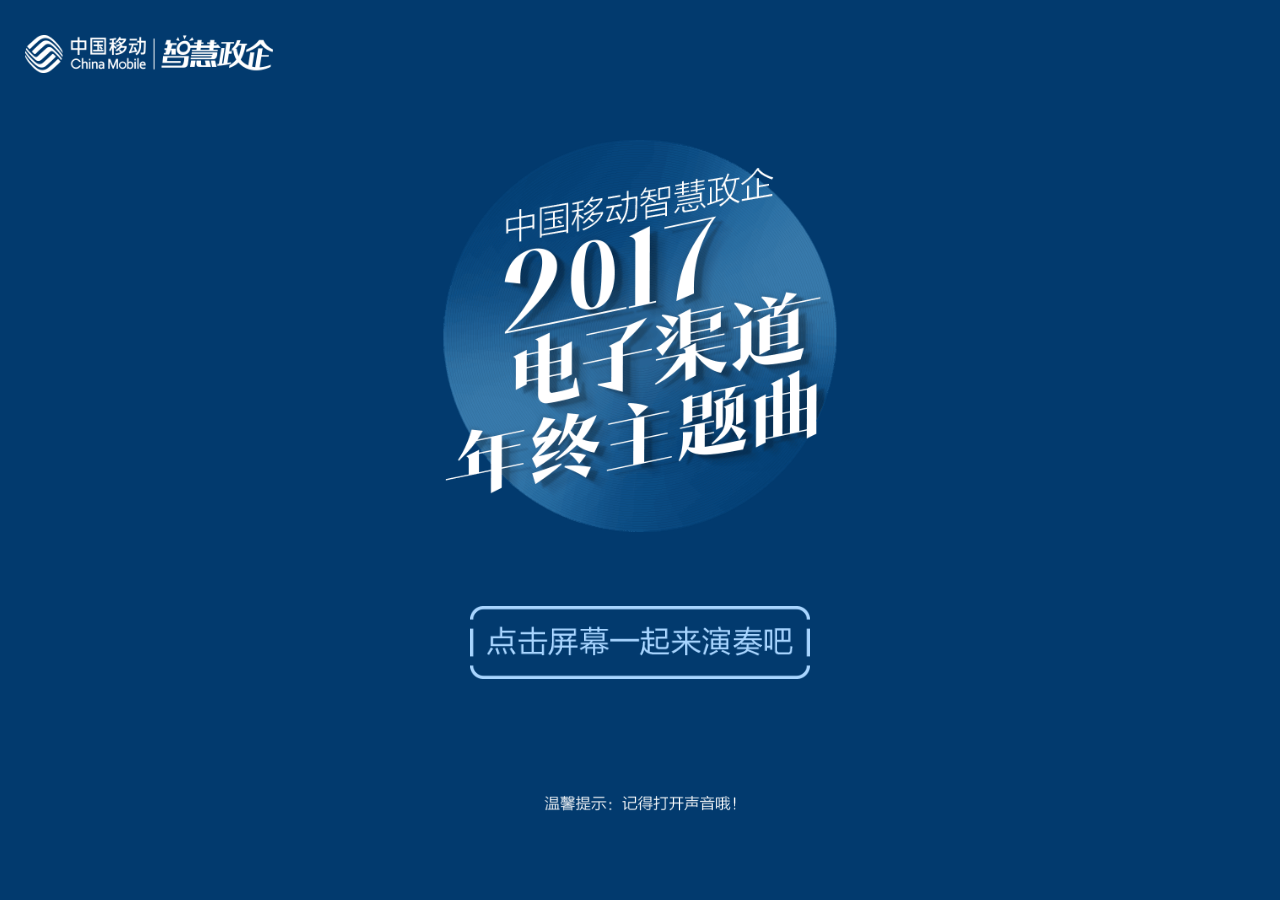
<file: index.html>
<!DOCTYPE html>
<html lang="en">
<head>
	<meta charset="UTF-8">
	<meta name="viewport" content="width=device-width, initial-scale=1.0, maximum-scale=1.0, user-scalable=0"/>
	<title>active</title>
	<script type="text/javascript" src="js/adaptive.js"></script>
	<link rel="stylesheet" type="text/css" href="css/index.css">
	<link rel="stylesheet" type="text/css" href="css/animate.css">
</head>
<body>
	<div class="main">
		<div class="container">
			<div class="item"></div>
			<div class="item"></div>
			<div class="item"></div>
			<div class="item"></div>
			<div class="item"></div>
			<div class="item"></div>
			<div class="item"></div>
			<div class="item"></div>
			<div class="item"></div>
			<div class="item"></div>
			<div class="item"></div>
			<div class="item"></div>
			<div class="item"></div>
			<div class="item"></div>
			<div class="item"></div>
			<div class="item"></div>
			<div class="item"></div>
			<div class="item"></div>
			<div class="item"></div>
			<div class="item"></div>
			<div class="item"></div>
			<div class="item"></div>
			<div class="item"></div>
			<div class="item"></div>
			<div class="item"></div>
			<div class="item"></div>
			<div class="item"></div>
			<div class="item"></div>
			<div class="item"></div>
			<div class="item"></div>
			<div class="item"></div>
			<div class="item"></div>
			<div class="actives"></div>
		</div>
		<div class="wrap start">
			<div class="content">
				<img src="img/6.png" alt="" class="top-bg first-bg">
				<img src="img/5.png" alt="" class="bottom-bg first-bg">
				<img src="img/1.png" alt="" class="logo">
				<img src="img/4.png" class="title">
				<div class="btn-enter">
					<img src="img/2.png" alt="" class="btn">
				</div>
				<img src="img/3.png" alt="" class="tip">
			</div>
		</div>
		<div class="wrap share hide">
			<div class="content">
				<img src="img/6.png" alt="" class="top-bg first-bg">
				<img src="img/5.png" alt="" class="bottom-bg first-bg">
				<p class="first-child">连接无限可能，智慧无处不在</p>
				<p class="second-child">2018智慧政企更精彩</p>
				<p class="third-child">请继续关注</p>
				<img src="img/7.png" alt="" class="code">
				<div class="btn-enter btn-end">
					<img src="img/8.png" alt="" class="btn-share">
				</div>
				<p class="tips">点击屏幕继续演奏</p>
			</div>
			<div class="share-container">
				<img src="img/9.png" alt="" class="share-text">
			</div>
		</div>
	</div>
	<div class="loading">
		<div class="loader">
			<svg class="circular" viewBox="25 25 50 50">
		      <circle class="path" cx="50" cy="50" r="20" fill="none" stroke-width="2" stroke-miterlimit="10"></circle>
		    </svg>
		    <div>乐器正在准备中。。。</div>
		</div>
	</div>
	<!-- <audio src="audio/9.mp3" preload="auto" id="bg" style="display: none" loop="loop"></audio> -->
	<script type="text/javascript" src="js/zepto.js"></script>
	<script src="//res.wx.qq.com/open/js/jweixin-1.0.0.js"></script> 
	<script type="text/javascript" src="js/createjs.min.js"></script>
	<script type="text/javascript" src="js/snsEvent.js"></script>
	<script type="text/javascript" src="js/index.js"></script>
	<script type="text/javascript" src="http://www.yindudigital.cn/cache/wx_config.php" id="c1"></script>
	<script type="text/javascript">
		var eventDomain = document.location.href.substr(0, document.location.href.lastIndexOf('/') + 1);
		wxdatas = {
			appid:'',
			img_url:eventDomain+'img/share.jpg',
			img_width:'120',
			img_height:'120',
			link:eventDomain,
			desc:'跟着节拍，一起围观中国移动智慧政企电子渠道部门年终总结～',
			title:'政企电子渠道2017年终主题曲',
			url:''
		}
	</script>
</body>
</html>
</file>
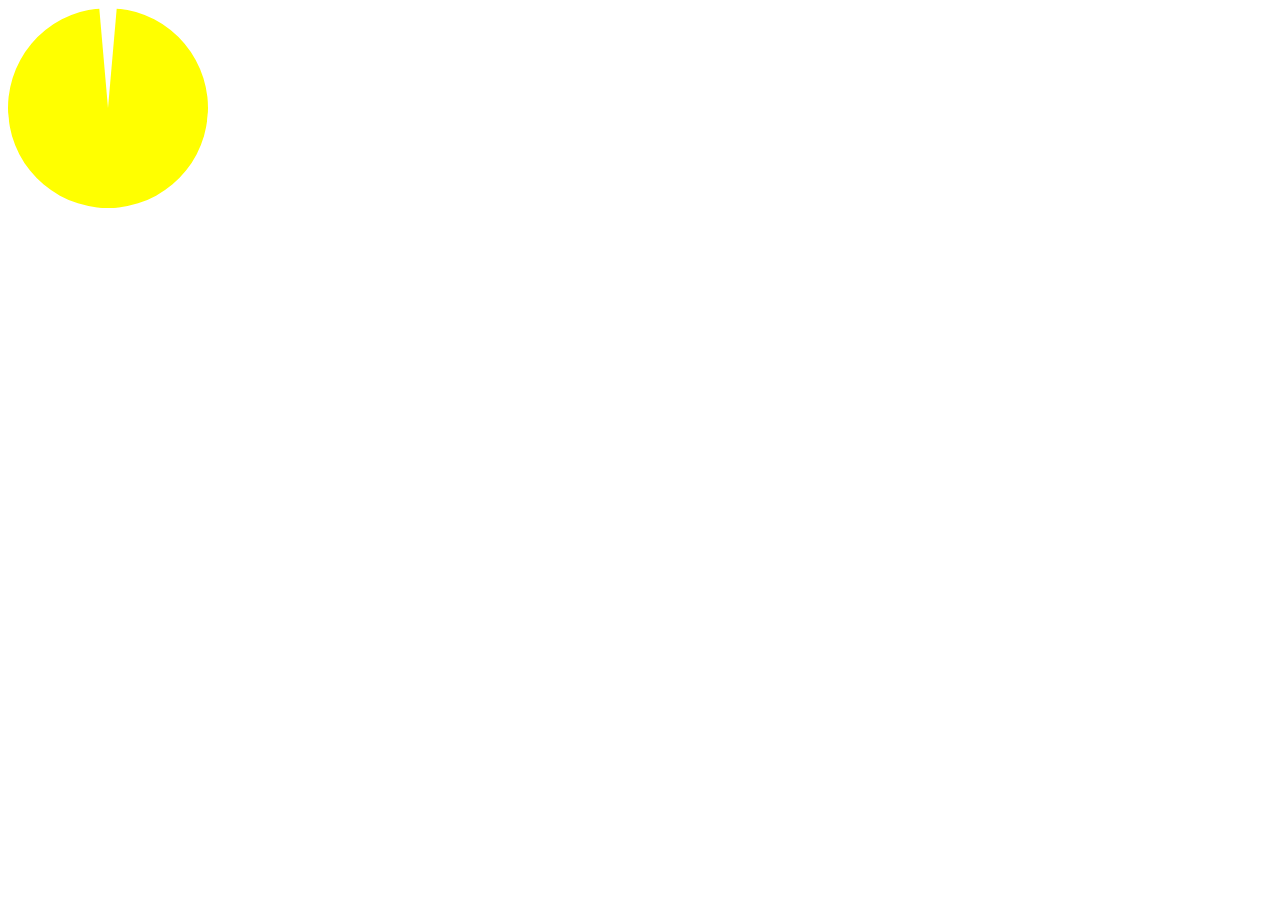
<file: test.html>
<!DOCTYPE html>
<html lang="en">
<head>
    <meta charset="UTF-8">
    <meta name="viewport" content="width=device-width, initial-scale=1.0">
    <meta http-equiv="X-UA-Compatible" content="ie=edge">
    <title>Document</title>
    <style>
        div{padding: 0;border:0}
.outer{
    position: absolute;
    width: 200px;
    height: 200px;
    transform: rotate(185deg);
    clip: rect(0,100px,200px,0px);/* 这个clip属性用来绘制半圆，在clip的rect范围内的内容显示出来，使用clip属性，元素必须是absolute的 */
    border-radius: 100px;
    background-color: yellow;
    -webkit-animation: an1 .2s 1 linear forwards;
    }
    
    
    .pie{
        position: absolute;
    width: 200px;
    height: 200px;
    transform: rotate(-5deg);
    clip: rect(0px,100px,200px,0px);
    border-radius: 100px;
    background-color: yellow;
    -webkit-animation: an2 .2s 1 linear forwards;
    animation-delay: .2s
    }
    @-webkit-keyframes an1{
        0%{transform: rotate(185deg);}
        99.99%{transform: rotate(355deg);background: yellow}
        to {transform: rotate(175deg);z-index: 10;background: red}
    }


    @-webkit-keyframes an2{
        0% {transform: rotate(-5deg);}
        99.99%{transform: rotate(175deg);background: yellow}
        100%{transform: rotate(175deg);background: red}
    }
    </style>
</head>
<body >
        <div class="outer"></div>
        <div class="pie"></div>
</body>
</html>
</file>
<file: css/index.css>
fieldset,img{border:0}
*,a:focus,input:focus{outline:0}
a,body{color:#333}
.cl,.fix:after{clear:both}
.block,.fix:after{display:block}
.hm,.hvm{left:50%}
*,.bbox,.layout,div,p{-webkit-box-sizing:border-box}
article,aside,blockquote,body,button,code,dd,dialog,div,dl,dt,fieldset,figure,footer,form,h1,h2,h3,h4,h5,h6,header,hgroup,input,legend,li,nav,ol,p,pre,section,td,textarea,th,ul{margin:0;padding:0}
input,select,textarea{font-size:100%}
table{border-collapse:collapse;border-spacing:0}
caption,th{text-align:left}
h1,h2,h3,h4,h5,h6{font-size:100%;font-weight:500}
li,ol,ul{list-style:none}
em,i{font-style:normal}
del{text-decoration:line-through}
address,caption,cite,code,dfn,em,th,var{font-style:normal;font-weight:500}
img{max-width:100%}
a{text-decoration:none}
a:active{opacity:.7}
*{-webkit-tap-highlight-color:transparent}
html{-webkit-text-size-adjust:none;overflow-y:scroll}
body{min-width:320px;line-height:1.5;font-family:Arial,Helvetica,STHeiTi,sans-serif}
.w{margin:0 auto;max-width:15rem}
.fix:after{content:'';visibility:hidden}
.fl{float:left}
.fr{float:right}
.main{
	position: absolute;
	top: 0;
	left: 0;
	right: 0;
	bottom: 0;
	overflow: hidden;
}
.main .container{
	overflow: hidden;
	width: 100%;
	height: 100%;
	position: relative;
	z-index: 1000;
}
.container.part1{
	background: url(images/part1.png) no-repeat center center #79cae5;
	background-size: 50%;
}
.container.part2{
	background: url(images/part2.png) no-repeat center center #4cbaad;
	background-size: 50%;
}
.container.part3{
	background: url(images/part3.png) no-repeat center center #f6b55f;
	background-size: 50%;
}
.container.part4{
	background: #fff;
	background-size: 50%;
}
.container.part5{
	background: url(images/part5.png) no-repeat center center #fff;
	background-size: 50%;
}
.container.part6{
	background: #fff;
	background-size: 50%;
}
.container.nobg{
	background-image: none;
}
.main .item{
	float: left;
	width: 25%;
	height: 12.5%;
	background: #000;
	opacity: 0;
	-webkit-transition: opacity .4s ;
	transition: opacity .4s ;
	position: relative;
	z-index: 50;
}
.actives{
	position: absolute;
	left:0;
	right:0;
	top:0;
	bottom:0;
	z-index: 40;
	overflow: hidden;
}
.actives.hide{
	opacity: 0;
	transform: translateY(-100%)
}
.main .item.active{
	opacity: .2;
}
.wrap{
	position: absolute;
	top: 0;
	left: 0;
	right: 0;
	bottom: 0;
	background-color: #023a6e;	
	z-index: 2000;
	opacity: 1;
	-webkit-transition: all .2s linear;
	transition: all .2s linear
}
.wrap.hide{
	opacity: 0;
	z-index: 500 !important;
	
}
.share.wrap{
	z-index: 3000;
}
.content{
	overflow: hidden;
	width: 100%;
	height: 100%;
	position: relative;
}
.logo{
	position: absolute;
	width: 4.578125rem;
	left: .46875rem;
	top:.65625rem;
	display: block;
}
.title{
	position: absolute;
	width: 7.28125rem;
	display: block;
	left:50%;
	-webkit-transform: translateX(-50%);
	        transform: translateX(-50%);
	top:2.59375rem;
	opacity: 0;
	z-index: 50
}
.title.active{
	opacity: 1;
    -webkit-animation: fourwordTitle 1.4s;
            animation: fourwordTitle 1.4s;
    -webkit-animation-fill-mode: forwards;
            animation-fill-mode: forwards;
}
.btn-enter{
	position: absolute;
	bottom: 3.4375rem;
	right: 0;
	left:0;
	height: 2rem;
	text-align: center;
	vertical-align: bottom
}

.btn-enter .btn{
	width: 6.296875rem;
}
.btn-enter .btn-share{
	width: 4.421875rem;
}
.btn-enter .btn.active{
	-webkit-animation: hvr-wobble-horizontal .4s;
	        animation: hvr-wobble-horizontal .4s;
    -webkit-animation-fill-mode: forwards;
            animation-fill-mode: forwards;
}
.tip{
	position: absolute;
	width: 3.53125rem;
	display: block;
	left:50%;
	-webkit-transform: translateX(-50%);
	        transform: translateX(-50%);
	bottom:1.65625rem;
}
.first-bg{
	position: absolute;
	width: 100%;
	left:0;
	-webkit-transition: all .3s ease-in;
	transition: all .3s ease-in
}
.top-bg{
	top:0;
	-webkit-transform: translateY(-100%);
	        transform: translateY(-100%)
}
.bottom-bg{
	-webkit-transform: translateY(100%);
	        transform: translateY(100%);
	bottom: 0;
}
.share .first-bg{
	-webkit-transform: translateY(0);
	        transform: translateY(0)
}
.first-bg.active{
	-webkit-transform: translateY(0);
	        transform: translateY(0)
}
.share p{
	line-height: .84375rem;
	font-size: .5rem;
	color:#fff;
	text-align: center;
	opacity: 0;
}
.share .code{
	top: 5.0625rem;
	width: 0;
	display: block;
	opacity: 0;
	position: absolute;
	left: 50%;
	-webkit-transform: translateX(-50%);
	        transform: translateX(-50%);
	-webkit-transition: all .3s ease-in;
	transition: all .3s ease-in;
}
.share .code.active{
	width: 4.1875rem;
	opacity: 1
}

.share .first-child{
	margin-top: 1.96875rem;
}
.share p.active{
	opacity: 1;
	-webkit-animation:flipInX .4s linear forwards;
	        animation:flipInX .4s linear forwards;
}
.btn-end{
	bottom:3.3125rem;
}
.share .tips{
	position: absolute;
	left: 0;
	right:0;
	text-align: center;
	color:#fff;
	display: block;
	bottom:2.625rem;
	font-size: 12px;
	opacity: 1;
}
.share-container{
	background: rgba(0, 0, 0, .4);
	position: absolute;
	right: 0;
	left:0;
	top:0;
	bottom:0;
	z-index: 10;
	-webkit-transition: all .3s ease-in;
	transition: all .3s ease-in;
	-webkit-transform: translate3d(0,-100%,0);
	        transform: translate3d(0,-100%,0);
}
.share-container.show{
	-webkit-transform: translate3d(0,0,0);
	        transform: translate3d(0,0,0);
}
.share-text{
	position: absolute;
	-webkit-transform: translateX(-50%);
	        transform: translateX(-50%);
	left:50%;
	width: 6.984375rem;
	display: block;
	top:1rem;
}
.trans{
	position: absolute;
	display: block;
}
.init1{
	-webkit-transform: translateX(-50%);
	        transform: translateX(-50%);
	left:50%;
	width: 0;
	opacity: 0;
	-webkit-transition: all .3s linear;
	transition: all .3s linear;
}
.enter1{
	opacity: 1
}
.leave1{
	opacity: 0;
}
.init2{
	-webkit-transition: all .5s linear;
	transition: all .5s linear;
	left:50%;
}
.enter2{
	-webkit-animation:bounceInUp .8s linear forwards;
	        animation:bounceInUp .8s linear forwards;
}

.leave2{
	opacity: 0;
}

.f1{
	position: absolute;
	width: 6.546875rem;
	top: 1.3125rem;
	left:.34375rem;
}
.f2{
	position: absolute;
	width: 2.4375rem;
	top: 1.390625rem;
	right:.390625rem;
}
.f3{
	position: absolute;
	width: 1.421875rem;
	top: 3.375rem;
	left:.34375rem;
}
.f4{
	position: absolute;
	width: 7.484375rem;
	top: 3.375rem;
	left:2.15625rem;
}
.f5{
	position: absolute;
	width: 5.34375rem;
	top: 4.71875rem;
	left:2.3125rem;
}
.f6{
	position: absolute;
	width: 1.546875rem;
	top: 4.71875rem;
	right:.390625rem;
}
.f7{
	position: absolute;
	width: 7.34375rem;
	top: 7.5625rem;
	left:.34375rem;
}
.f8{
	position: absolute;
	width: 7.3125rem;
	top: 9.15625rem;
	left:.34375rem;
}
.f9{
	position: absolute;
	width: 8.078125rem;
	top: 11.4375rem;
	left:.34375rem;
}
.f10{
	position: absolute;
	width: 8.03125rem;
	top: 12.75rem;
	left:.34375rem;
}
.f11{
	position: absolute;
	width: 3.28125rem;
	top: 13.8125rem;
	left:.34375rem;
}
.f-hide{
	opacity: 0;
	-webkit-transform: translateY(-100vh);
	        transform: translateY(-100vh);
	-webkit-transition: all .2s;
	transition: all .2s
}
.f-hide.active{
	opacity: 1;
	-webkit-transform: translateY(0);
	        transform: translateY(0);
}
.loading{
	position: absolute;
	top: 0;right:0;
	left: 0;
	bottom: 0;
	z-index: 9999;
	background: #023a6e;
	-webkit-transform: all .2s;
	        transform: all .2s;
}
.loading.hide{
	opacity: 0;
	-webkit-transform: translateY(-100%);
	        transform: translateY(-100%);
}
.loader {
    position: relative;
    margin: 40% auto;
    width: 100%;
    text-align: center;
    color:#fff;
    font-size: 16px;
}
.circular {
    -webkit-animation: rotate 2s linear infinite;
    animation: rotate 2s linear infinite;
    height: 100%;
    -webkit-transform-origin: center center;
    transform-origin: center center;
	width: 2rem;
	height: 2rem;
    margin: auto;
}
.path {
    stroke-dasharray: 1, 200;
    stroke-dashoffset: 0;
    -webkit-animation: dash 1.5s ease-in-out infinite, color 6s ease-in-out infinite;
    animation: dash 1.5s ease-in-out infinite, color 6s ease-in-out infinite;
    stroke-linecap: round;
}
.enterP11{
	position: absolute;
	width: 110vw;
	top: -20%;
	height: 130vh;
	left:0;
	-webkit-transform: rotate(185deg) translateX(-50%);
	        transform: rotate(185deg) translateX(-50%);
	background-color: #023a6e;
	-webkit-animation: an11 .2s 1 linear forwards;
}
.enterP12{
	position: absolute;
	width: 100vw;
	top: -20%;
	height: 130vh;
	right:0;
	-webkit-transform: rotate(-5deg) translateX(-50%);
	        transform: rotate(-5deg) translateX(-50%);
	background-color: #023a6e;
    -webkit-animation: an12 .2s 1 linear forwards;
    -webkit-animation-delay: .2s;
            animation-delay: .2s
}

@-webkit-keyframes an11{
	0%{-webkit-transform: rotate(185deg) translateX(-50%);transform: rotate(185deg) translateX(-50%);}
	99.99%{-webkit-transform: rotate(355deg) translateX(-50%);transform: rotate(355deg) translateX(-50%);background: #023a6e}
	to {-webkit-transform: rotate(175deg) translateX(-50%);transform: rotate(175deg) translateX(-50%);z-index: 10;background: #79cae5}
}

@keyframes an11{
	0%{-webkit-transform: rotate(185deg) translateX(-50%);transform: rotate(185deg) translateX(-50%);}
	99.99%{-webkit-transform: rotate(355deg) translateX(-50%);transform: rotate(355deg) translateX(-50%);background: #023a6e}
	to {-webkit-transform: rotate(175deg) translateX(-50%);transform: rotate(175deg) translateX(-50%);z-index: 10;background: #79cae5}
}


@-webkit-keyframes an12{
	0% {-webkit-transform: rotate(-5deg) translateX(-50%);transform: rotate(-5deg) translateX(-50%);}
	99.99%{-webkit-transform: rotate(175deg) translateX(-50%);transform: rotate(175deg) translateX(-50%);background: #023a6e}
	100%{-webkit-transform: rotate(175deg) translateX(-50%);transform: rotate(175deg) translateX(-50%);background: #79cae5}
}


@keyframes an12{
	0% {-webkit-transform: rotate(-5deg) translateX(-50%);transform: rotate(-5deg) translateX(-50%);}
	99.99%{-webkit-transform: rotate(175deg) translateX(-50%);transform: rotate(175deg) translateX(-50%);background: #023a6e}
	100%{-webkit-transform: rotate(175deg) translateX(-50%);transform: rotate(175deg) translateX(-50%);background: #79cae5}
}
.enterP21{
	position: absolute;
	width: 110vw;
	top: -20%;
	height: 130vh;
	left:0;
	-webkit-transform: rotate(185deg) translateX(-50%);
	        transform: rotate(185deg) translateX(-50%);
	background-color: #79cae5;
	-webkit-animation: an21 .2s 1 linear forwards;
}
.enterP22{
	position: absolute;
	width: 100vw;
	top: -20%;
	height: 130vh;
	right:0;
	-webkit-transform: rotate(-5deg) translateX(-50%);
	        transform: rotate(-5deg) translateX(-50%);
	background-color: #79cae5;
    -webkit-animation: an22 .2s 1 linear forwards;
    -webkit-animation-delay: .2s;
            animation-delay: .2s
}

@-webkit-keyframes an21{
	0%{-webkit-transform: rotate(185deg) translateX(-50%);transform: rotate(185deg) translateX(-50%);}
	99.99%{-webkit-transform: rotate(355deg) translateX(-50%);transform: rotate(355deg) translateX(-50%);background: #79cae5}
	to {-webkit-transform: rotate(175deg) translateX(-50%);transform: rotate(175deg) translateX(-50%);z-index: 10;background: #4cbaad}
}

@keyframes an21{
	0%{-webkit-transform: rotate(185deg) translateX(-50%);transform: rotate(185deg) translateX(-50%);}
	99.99%{-webkit-transform: rotate(355deg) translateX(-50%);transform: rotate(355deg) translateX(-50%);background: #79cae5}
	to {-webkit-transform: rotate(175deg) translateX(-50%);transform: rotate(175deg) translateX(-50%);z-index: 10;background: #4cbaad}
}


@-webkit-keyframes an22{
	0% {-webkit-transform: rotate(-5deg) translateX(-50%);transform: rotate(-5deg) translateX(-50%);}
	99.99%{-webkit-transform: rotate(175deg) translateX(-50%);transform: rotate(175deg) translateX(-50%);background: #79cae5}
	100%{-webkit-transform: rotate(175deg) translateX(-50%);transform: rotate(175deg) translateX(-50%);background: #4cbaad}
}


@keyframes an22{
	0% {-webkit-transform: rotate(-5deg) translateX(-50%);transform: rotate(-5deg) translateX(-50%);}
	99.99%{-webkit-transform: rotate(175deg) translateX(-50%);transform: rotate(175deg) translateX(-50%);background: #79cae5}
	100%{-webkit-transform: rotate(175deg) translateX(-50%);transform: rotate(175deg) translateX(-50%);background: #4cbaad}
}
.enterP31{
	position: absolute;
	width: 110vw;
	top: -20%;
	height: 130vh;
	left:0;
	-webkit-transform: rotate(185deg) translateX(-50%);
	        transform: rotate(185deg) translateX(-50%);
	background-color: #4cbaad;
	-webkit-animation: an31 .2s 1 linear forwards;
}
.enterP32{
	position: absolute;
	width: 100vw;
	top: -20%;
	height: 130vh;
	right:0;
	-webkit-transform: rotate(-5deg) translateX(-50%);
	        transform: rotate(-5deg) translateX(-50%);
	background-color: #4cbaad;
    -webkit-animation: an32 .2s 1 linear forwards;
    -webkit-animation-delay: .2s;
            animation-delay: .2s
}

@-webkit-keyframes an31{
	0%{-webkit-transform: rotate(185deg) translateX(-50%);transform: rotate(185deg) translateX(-50%);}
	99.99%{-webkit-transform: rotate(355deg) translateX(-50%);transform: rotate(355deg) translateX(-50%);background: #4cbaad}
	to {-webkit-transform: rotate(175deg) translateX(-50%);transform: rotate(175deg) translateX(-50%);z-index: 10;background: #f6b55f}
}

@keyframes an31{
	0%{-webkit-transform: rotate(185deg) translateX(-50%);transform: rotate(185deg) translateX(-50%);}
	99.99%{-webkit-transform: rotate(355deg) translateX(-50%);transform: rotate(355deg) translateX(-50%);background: #4cbaad}
	to {-webkit-transform: rotate(175deg) translateX(-50%);transform: rotate(175deg) translateX(-50%);z-index: 10;background: #f6b55f}
}


@-webkit-keyframes an32{
	0% {-webkit-transform: rotate(-5deg) translateX(-50%);transform: rotate(-5deg) translateX(-50%);}
	99.99%{-webkit-transform: rotate(175deg) translateX(-50%);transform: rotate(175deg) translateX(-50%);background: #4cbaad}
	100%{-webkit-transform: rotate(175deg) translateX(-50%);transform: rotate(175deg) translateX(-50%);background: #f6b55f}
}


@keyframes an32{
	0% {-webkit-transform: rotate(-5deg) translateX(-50%);transform: rotate(-5deg) translateX(-50%);}
	99.99%{-webkit-transform: rotate(175deg) translateX(-50%);transform: rotate(175deg) translateX(-50%);background: #4cbaad}
	100%{-webkit-transform: rotate(175deg) translateX(-50%);transform: rotate(175deg) translateX(-50%);background: #f6b55f}
}


.enterP41{
	position: absolute;
	width: 110vw;
	top: -20%;
	height: 130vh;
	left:0;
	-webkit-transform: rotate(185deg) translateX(-50%);
	        transform: rotate(185deg) translateX(-50%);
	background-color: #f6b55f;
	-webkit-animation: an41 .2s 1 linear forwards;
}
.enterP42{
	position: absolute;
	width: 100vw;
	top: -20%;
	height: 130vh;
	right:0;
	-webkit-transform: rotate(-5deg) translateX(-50%);
	        transform: rotate(-5deg) translateX(-50%);
	background-color: #f6b55f;
    -webkit-animation: an42 .2s 1 linear forwards;
    -webkit-animation-delay: .2s;
            animation-delay: .2s
}

@-webkit-keyframes an41{
	0%{-webkit-transform: rotate(185deg) translateX(-50%);transform: rotate(185deg) translateX(-50%);}
	99.99%{-webkit-transform: rotate(355deg) translateX(-50%);transform: rotate(355deg) translateX(-50%);background: #f6b55f}
	to {-webkit-transform: rotate(175deg) translateX(-50%);transform: rotate(175deg) translateX(-50%);z-index: 10;background: #fff}
}

@keyframes an41{
	0%{-webkit-transform: rotate(185deg) translateX(-50%);transform: rotate(185deg) translateX(-50%);}
	99.99%{-webkit-transform: rotate(355deg) translateX(-50%);transform: rotate(355deg) translateX(-50%);background: #f6b55f}
	to {-webkit-transform: rotate(175deg) translateX(-50%);transform: rotate(175deg) translateX(-50%);z-index: 10;background: #fff}
}


@-webkit-keyframes an42{
	0% {-webkit-transform: rotate(-5deg) translateX(-50%);transform: rotate(-5deg) translateX(-50%);}
	99.99%{-webkit-transform: rotate(175deg) translateX(-50%);transform: rotate(175deg) translateX(-50%);background: #f6b55f}
	100%{-webkit-transform: rotate(175deg) translateX(-50%);transform: rotate(175deg) translateX(-50%);background: #fff}
}


@keyframes an42{
	0% {-webkit-transform: rotate(-5deg) translateX(-50%);transform: rotate(-5deg) translateX(-50%);}
	99.99%{-webkit-transform: rotate(175deg) translateX(-50%);transform: rotate(175deg) translateX(-50%);background: #f6b55f}
	100%{-webkit-transform: rotate(175deg) translateX(-50%);transform: rotate(175deg) translateX(-50%);background: #fff}
}

.enterP51{
	position: absolute;
	width: 110vw;
	top: -20%;
	height: 130vh;
	left:0;
	-webkit-transform: rotate(185deg) translateX(-50%);
	        transform: rotate(185deg) translateX(-50%);
	background-color: #fff;
	-webkit-animation: an51 .2s 1 linear forwards;
}
.enterP52{
	position: absolute;
	width: 100vw;
	top: -20%;
	height: 130vh;
	right:0;
	-webkit-transform: rotate(-5deg) translateX(-50%);
	        transform: rotate(-5deg) translateX(-50%);
	background-color: #fff;
    -webkit-animation: an52 .2s 1 linear forwards;
    -webkit-animation-delay: .2s;
            animation-delay: .2s
}

@-webkit-keyframes an51{
	0%{-webkit-transform: rotate(185deg) translateX(-50%);transform: rotate(185deg) translateX(-50%);}
	99.99%{-webkit-transform: rotate(355deg) translateX(-50%);transform: rotate(355deg) translateX(-50%);background: #fff}
	to {-webkit-transform: rotate(175deg) translateX(-50%);transform: rotate(175deg) translateX(-50%);z-index: 10;background: #fff}
}

@keyframes an51{
	0%{-webkit-transform: rotate(185deg) translateX(-50%);transform: rotate(185deg) translateX(-50%);}
	99.99%{-webkit-transform: rotate(355deg) translateX(-50%);transform: rotate(355deg) translateX(-50%);background: #fff}
	to {-webkit-transform: rotate(175deg) translateX(-50%);transform: rotate(175deg) translateX(-50%);z-index: 10;background: #fff}
}


@-webkit-keyframes an52{
	0% {-webkit-transform: rotate(-5deg) translateX(-50%);transform: rotate(-5deg) translateX(-50%);}
	99.99%{-webkit-transform: rotate(175deg) translateX(-50%);transform: rotate(175deg) translateX(-50%);background: #fff}
	100%{-webkit-transform: rotate(175deg) translateX(-50%);transform: rotate(175deg) translateX(-50%);background: #fff}
}


@keyframes an52{
	0% {-webkit-transform: rotate(-5deg) translateX(-50%);transform: rotate(-5deg) translateX(-50%);}
	99.99%{-webkit-transform: rotate(175deg) translateX(-50%);transform: rotate(175deg) translateX(-50%);background: #fff}
	100%{-webkit-transform: rotate(175deg) translateX(-50%);transform: rotate(175deg) translateX(-50%);background: #fff}
}

@-webkit-keyframes color {
  100%,
  0% {
    stroke: #d62d20;
  }
  40% {
    stroke: #0057e7;
  }
  66% {
    stroke: #008744;
  }
  80%,
  90% {
    stroke: #ffa700;
  }
}

@keyframes color {
  100%,
  0% {
    stroke: #d62d20;
  }
  40% {
    stroke: #0057e7;
  }
  66% {
    stroke: #008744;
  }
  80%,
  90% {
    stroke: #ffa700;
  }
}
@-webkit-keyframes dash {
  0% {
    stroke-dasharray: 1, 200;
    stroke-dashoffset: 0;
  }
  50% {
    stroke-dasharray: 89, 200;
    stroke-dashoffset: -35px;
  }
  100% {
    stroke-dasharray: 89, 200;
    stroke-dashoffset: -124px;
  }
}
@keyframes dash {
  0% {
    stroke-dasharray: 1, 200;
    stroke-dashoffset: 0;
  }
  50% {
    stroke-dasharray: 89, 200;
    stroke-dashoffset: -35px;
  }
  100% {
    stroke-dasharray: 89, 200;
    stroke-dashoffset: -124px;
  }
}
@-webkit-keyframes rotate {
  100% {
    -webkit-transform: rotate(360deg);
            transform: rotate(360deg);
  }
}
@keyframes rotate {
  100% {
    -webkit-transform: rotate(360deg);
            transform: rotate(360deg);
  }
}
@-webkit-keyframes fourwordTitle{
    0% {
        opacity: 0;
        -webkit-transform:translate3d(-50%,0,0) scale(200);
                transform:translate3d(-50%,0,0) scale(200);
    }
    50%{
        opacity: .8;
        -webkit-transform:translate3d(-50%,0,0) scale(1);
                transform:translate3d(-50%,0,0) scale(1);
        -webkit-transition-timing-function:ease-in;
                transition-timing-function:ease-in;
    }
    60% {
        opacity: .9;
        -webkit-transform:translate3d(-50%,0,0) scale(1);
                transform:translate3d(-50%,0,0) scale(1);
    }
    100%{
        opacity: 1;
        -webkit-transform:translate3d(-50%,0,0) scale(1);
                transform:translate3d(-50%,0,0) scale(1);
    }
}
@keyframes fourwordTitle{
    0% {
        opacity: 0;
        -webkit-transform:translate3d(-50%,0,0) scale(200);
                transform:translate3d(-50%,0,0) scale(200);
    }
    50%{
        opacity: .8;
        -webkit-transform:translate3d(-50%,0,0) scale(1);
                transform:translate3d(-50%,0,0) scale(1);
        -webkit-transition-timing-function:ease-in;
                transition-timing-function:ease-in;
    }
    60% {
        opacity: .9;
        -webkit-transform:translate3d(-50%,0,0) scale(1);
                transform:translate3d(-50%,0,0) scale(1);
    }
    100%{
        opacity: 1;
        -webkit-transform:translate3d(-50%,0,0) scale(1);
                transform:translate3d(-50%,0,0) scale(1);
    }
}

@-webkit-keyframes hvr-pulse-shrink {
	to {
	  -webkit-transform: scale(0.9);
	  transform: scale(0.9);
	}
}

@keyframes hvr-pulse-shrink {
	to {
	  -webkit-transform: scale(0.9);
	  transform: scale(0.9);
	}
}  

@-webkit-keyframes hvr-wobble-horizontal {
	16.65% {
	  -webkit-transform: translateX(8px);
	  transform: translateX(8px);
	}
	33.3% {
	  -webkit-transform: translateX(-6px);
	  transform: translateX(-6px);
	}
	49.95% {
	  -webkit-transform: translateX(4px);
	  transform: translateX(4px);
	}
	66.6% {
	  -webkit-transform: translateX(-2px);
	  transform: translateX(-2px);
	}
	83.25% {
	  -webkit-transform: translateX(1px);
	  transform: translateX(1px);
	}
	100% {
	  -webkit-transform: translateX(0);
	  transform: translateX(0);
	}
  }  

@keyframes hvr-wobble-horizontal {
	16.65% {
	  -webkit-transform: translateX(8px);
	  transform: translateX(8px);
	}
	33.3% {
	  -webkit-transform: translateX(-6px);
	  transform: translateX(-6px);
	}
	49.95% {
	  -webkit-transform: translateX(4px);
	  transform: translateX(4px);
	}
	66.6% {
	  -webkit-transform: translateX(-2px);
	  transform: translateX(-2px);
	}
	83.25% {
	  -webkit-transform: translateX(1px);
	  transform: translateX(1px);
	}
	100% {
	  -webkit-transform: translateX(0);
	  transform: translateX(0);
	}
  }
</file>
